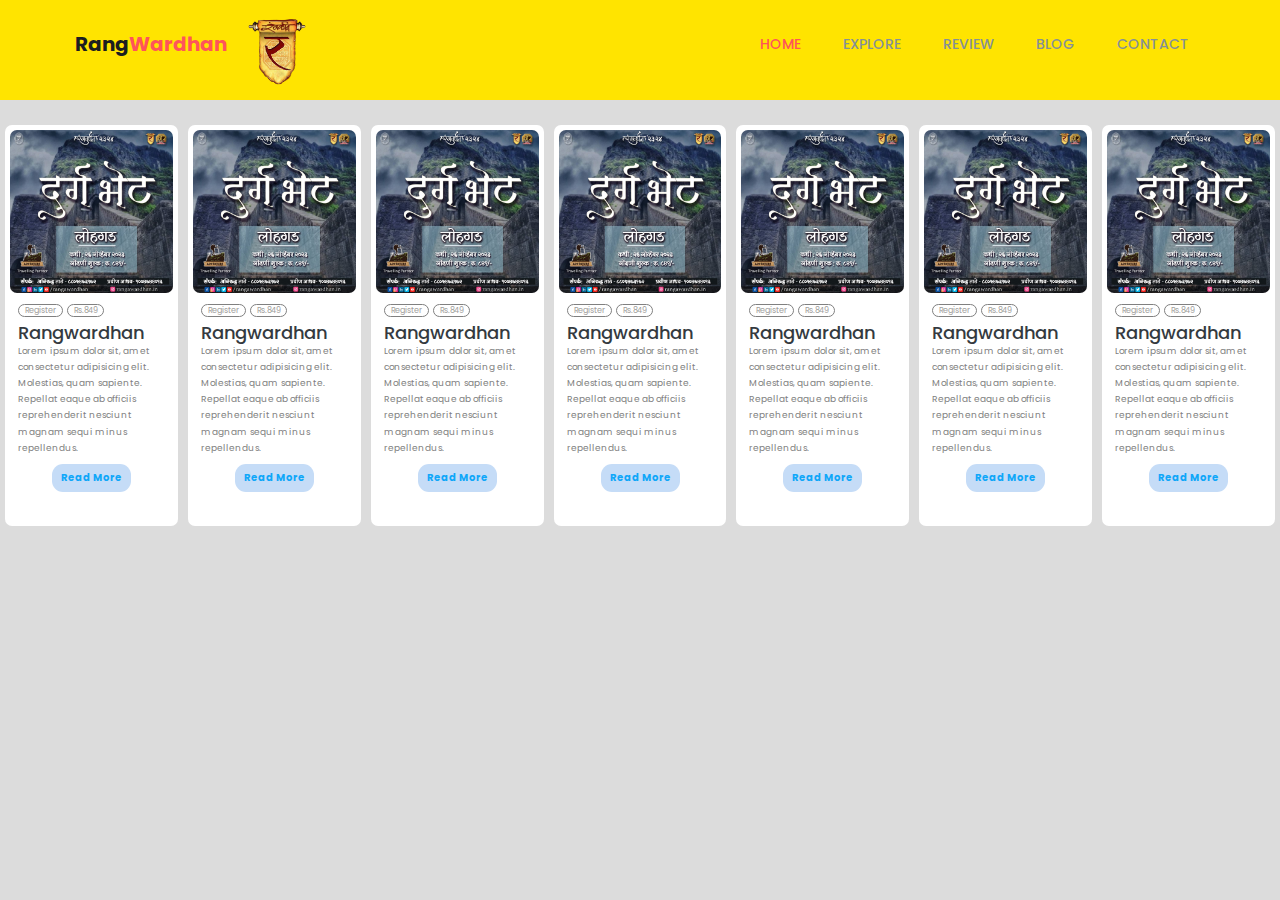
<file: ranga.html>
<!DOCTYPE html>
<html lang="en">

<head>
    <meta charset="UTF-8">
    <meta name="viewport" content="width=device-width, initial-scale=1.0">
    <title>CSS Card Design</title>
    <!--font-family-->
    <link
        href="https://fonts.googleapis.com/css?family=Poppins:100,100i,200,200i,300,300i,400,400i,500,500i,600,600i,700,700i,800,800i,900,900i"
        rel="stylesheet">

    <!-- title of site -->
    <title>Directory Landing Page</title>

    <!-- For favicon png -->
    <link rel="shortcut icon" type="image/icon" href="assets/logo/favicon.png" />

    <!--font-awesome.min.css-->
    <link rel="stylesheet" href="assets/css/font-awesome.min.css">

    <!--linear icon css-->
    <link rel="stylesheet" href="assets/css/linearicons.css">

    <!--animate.css-->
    <link rel="stylesheet" href="assets/css/animate.css">

    <!--flaticon.css-->
    <link rel="stylesheet" href="assets/css/flaticon.css">

    <!--slick.css-->
    <link rel="stylesheet" href="assets/css/slick.css">
    <link rel="stylesheet" href="assets/css/slick-theme.css">

    <!--bootstrap.min.css-->
    <link rel="stylesheet" href="assets/css/bootstrap.min.css">

    <!-- bootsnav -->
    <link rel="stylesheet" href="assets/css/bootsnav.css">

    <!--style.css-->
    <link rel="stylesheet" href="assets/css/style.css">

    <!--responsive.css-->
    <link rel="stylesheet" href="assets/css/responsive.css">

    <!-- HTML5 shim and Respond.js for IE8 support of HTML5 elements and media queries -->
    <!-- WARNING: Respond.js doesn't work if you view the page via file:// -->

    <!--[if lt IE 9]>
			<script src="https://oss.maxcdn.com/html5shiv/3.7.3/html5shiv.min.js"></script>
			<script src="https://oss.maxcdn.com/respond/1.4.2/respond.min.js"></script>
        <![endif]-->

    <style>
        .Logo_Committie {
            border-radius: 20px;
            height: 150px;
            width: 150px;
            background-color: wheat;
        }

        .exploreimg {
            height: 262px;
            width: 358px;
        }

        @import url('https://fonts.googleapis.com/css2?family=Poppins:ital,wght@0,300;1,200&display=swap');

        * {
            margin: 0;
            padding: 0;
        }

        body {
            
            background-color: gainsboro;

        }

        .card {
            background-color: white;
            width: 198px;
            padding: 0 0 34px 0;
            border-radius: 7px;
            margin: 5px;
        }

        .image {
            padding: 5px;

        }

        .content {
            padding: 5px 13px;
            font-family: 'Poppins', sans-serif;
        }

        .allInfo {
            display: flex;
            margin-top: 20px;
            
        }

        .image img {
            border-radius: 7px;
        }

        .content p {
            font-size: 9px;
            color: gray;


        }

        .capsules {
            padding: 0 11px 0px 13px;
        }

        .capsules span {
            border: 1px solid gray;
            padding: 0px 6px;
            border-radius: 7px;
            font-size: 8px;
            font-family: 'Poppins', sans-serif;
        }

        .button {
            text-align: center;

        }

        .button button {
            padding: 7px 9px;
            border-radius: 11px;
            background-color: #c5dcf7;
            color: rgb(15, 167, 249);
            font-size: 10px;
            border: none;
            margin-top: 3px;
            font-weight: bold;
            cursor: pointer;
        }

        .button button:hover {
            background-color: #d8f4fe;
            color: rgb(15, 167, 249);
        }

        .top {
            display: flex;
            background-color: rgb(251 142 52);
            border-radius: 20px;
        }

        .Topic_head{
            font-size: 30px;
            
            align-items: center;
            padding-top: 25px;
        }


    </style>

</head>

<body>
    

    <!-- top-area Start -->
    <section class="top-area" style="">
        <div class="header-area">
            <!-- Start Navigation -->
            <nav class="navbar navbar-default bootsnav  navbar-sticky navbar-scrollspy" data-minus-value-desktop="70"
                data-minus-value-mobile="55" data-speed="1000" style="background-color: #ffe400">

                <div class="container" style=" ">

                    <!-- Start Header Navigation -->
                    <div class="navbar-header">
                        <img src="assets/images/Logo_Committie/Logo_Rangawardhan.png" alt="explore person"
            style="height: 100px; width: 100px; padding-left: -200px;" >
                        <!-- <button type="button" class="navbar-toggle" data-toggle="collapse" data-target="#navbar-menu">
                            <i class="fa fa-bars"></i>
                        </button> -->
                        
                        <a class="navbar-brand" href="index.html" style="padding-left: 20px;">Rang<span>wardhan</span></a>

                    </div><!--/.navbar-header-->
                    <!-- End Header Navigation -->

                    <!-- Collect the nav links, forms, and other content for toggling -->
                    <div class="collapse navbar-collapse menu-ui-design" id="navbar-menu">
                        <ul class="nav navbar-nav navbar-right" data-in="fadeInDown" data-out="fadeOutUp">
                            <li class=" scroll active"><a href="#home">home</a></li>

                            <li class="scroll"><a href="#explore">explore</a></li>
                            <li class="scroll"><a href="#reviews">review</a></li>
                            <li class="scroll"><a href="#blog">blog</a></li>
                            <li class="scroll"><a href="#contact">contact</a></li>
                        </ul><!--/.nav -->
                    </div><!-- /.navbar-collapse -->
                </div><!--/.container-->
            </nav><!--/nav-->
            <!-- End Navigation -->
        </div><!--/.header-area-->
        <div class="clearfix"></div>

    </section><!-- /.top-area-->
    <!-- top-area End -->
    


    <div class="allInfo">


        <div class="card">

            <div class="image">
                <img width="188" src="assets\images\explore\e1.jpeg" alt="">
            </div>

            <div class="capsules">
                <span>Register</span>
                <span>Rs.849</span>
            </div>

            <div class="content">
                <h2>Rangwardhan</h2>
                <p>Lorem ipsum dolor sit, amet consectetur adipisicing elit. Molestias, quam sapiente. Repellat eaque ab
                    officiis reprehenderit nesciunt magnam sequi minus repellendus.</p>
            </div>

            <div class="button">
                <button>Read More</button>
            </div>

        </div>
        <div class="card">

            <div class="image">
                <img width="188" src="assets\images\explore\e1.jpeg" alt="">
            </div>

            <div class="capsules">
                <span>Register</span>
                <span>Rs.849</span>
            </div>

            <div class="content">
                <h2>Rangwardhan</h2>
                <p>Lorem ipsum dolor sit, amet consectetur adipisicing elit. Molestias, quam sapiente. Repellat eaque ab
                    officiis reprehenderit nesciunt magnam sequi minus repellendus.</p>
            </div>

            <div class="button">
                <button>Read More</button>
            </div>

        </div>
        <div class="card">

            <div class="image">
                <img width="188" src="assets\images\explore\e1.jpeg" alt="">
            </div>

            <div class="capsules">
                <span>Register</span>
                <span>Rs.849</span>
            </div>

            <div class="content">
                <h2>Rangwardhan</h2>
                <p>Lorem ipsum dolor sit, amet consectetur adipisicing elit. Molestias, quam sapiente. Repellat eaque ab
                    officiis reprehenderit nesciunt magnam sequi minus repellendus.</p>
            </div>

            <div class="button">
                <button>Read More</button>
            </div>

        </div>
        <div class="card">

            <div class="image">
                <img width="188" src="assets\images\explore\e1.jpeg" alt="">
            </div>

            <div class="capsules">
                <span>Register</span>
                <span>Rs.849</span>
            </div>

            <div class="content">
                <h2>Rangwardhan</h2>
                <p>Lorem ipsum dolor sit, amet consectetur adipisicing elit. Molestias, quam sapiente. Repellat eaque ab
                    officiis reprehenderit nesciunt magnam sequi minus repellendus.</p>
            </div>

            <div class="button">
                <button>Read More</button>
            </div>

        </div>
        <div class="card">

            <div class="image">
                <img width="188" src="assets\images\explore\e1.jpeg" alt="">
            </div>

            <div class="capsules">
                <span>Register</span>
                <span>Rs.849</span>
            </div>

            <div class="content">
                <h2>Rangwardhan</h2>
                <p>Lorem ipsum dolor sit, amet consectetur adipisicing elit. Molestias, quam sapiente. Repellat eaque ab
                    officiis reprehenderit nesciunt magnam sequi minus repellendus.</p>
            </div>

            <div class="button">
                <button>Read More</button>
            </div>

        </div>
        <div class="card">

            <div class="image">
                <img width="188" src="assets\images\explore\e1.jpeg" alt="">
            </div>

            <div class="capsules">
                <span>Register</span>
                <span>Rs.849</span>
            </div>

            <div class="content">
                <h2>Rangwardhan</h2>
                <p>Lorem ipsum dolor sit, amet consectetur adipisicing elit. Molestias, quam sapiente. Repellat eaque ab
                    officiis reprehenderit nesciunt magnam sequi minus repellendus.</p>
            </div>

            <div class="button">
                <button>Read More</button>
            </div>

        </div>
        <div class="card">

            <div class="image">
                <img width="188" src="assets\images\explore\e1.jpeg" alt="">
            </div>

            <div class="capsules">
                <span>Register</span>
                <span>Rs.849</span>
            </div>

            <div class="content">
                <h2>Rangwardhan</h2>
                <p>Lorem ipsum dolor sit, amet consectetur adipisicing elit. Molestias, quam sapiente. Repellat eaque ab
                    officiis reprehenderit nesciunt magnam sequi minus repellendus.</p>
            </div>

            <div class="button">
                <button>Read More</button>
            </div>

        </div>

    </div>



</body>

</html>
</file>
<file: assets/css/linearicons.css>
@font-face {
	font-family: 'Linearicons-Free';
	src:url('../fonts/Linearicons-Free.eot?w118d');
	src:url('../fonts/Linearicons-Free.eot?#iefixw118d') format('embedded-opentype'),
		url('../fonts/Linearicons-Free.woff2?w118d') format('woff2'),
		url('../fonts/Linearicons-Free.woff?w118d') format('woff'),
		url('../fonts/Linearicons-Free.ttf?w118d') format('truetype'),
		url('../fonts/Linearicons-Free.svg?w118d#Linearicons-Free') format('svg');
	font-weight: normal;
	font-style: normal;
}

.lnr {
	font-family: 'Linearicons-Free';
	speak: none;
	font-style: normal;
	font-weight: normal;
	font-variant: normal;
	text-transform: none;
	line-height: 1;

	/* Better Font Rendering =========== */
	-webkit-font-smoothing: antialiased;
	-moz-osx-font-smoothing: grayscale;
}

.lnr-home:before {
	content: "\e800";
}
.lnr-apartment:before {
	content: "\e801";
}
.lnr-pencil:before {
	content: "\e802";
}
.lnr-magic-wand:before {
	content: "\e803";
}
.lnr-drop:before {
	content: "\e804";
}
.lnr-lighter:before {
	content: "\e805";
}
.lnr-poop:before {
	content: "\e806";
}
.lnr-sun:before {
	content: "\e807";
}
.lnr-moon:before {
	content: "\e808";
}
.lnr-cloud:before {
	content: "\e809";
}
.lnr-cloud-upload:before {
	content: "\e80a";
}
.lnr-cloud-download:before {
	content: "\e80b";
}
.lnr-cloud-sync:before {
	content: "\e80c";
}
.lnr-cloud-check:before {
	content: "\e80d";
}
.lnr-database:before {
	content: "\e80e";
}
.lnr-lock:before {
	content: "\e80f";
}
.lnr-cog:before {
	content: "\e810";
}
.lnr-trash:before {
	content: "\e811";
}
.lnr-dice:before {
	content: "\e812";
}
.lnr-heart:before {
	content: "\e813";
}
.lnr-star:before {
	content: "\e814";
}
.lnr-star-half:before {
	content: "\e815";
}
.lnr-star-empty:before {
	content: "\e816";
}
.lnr-flag:before {
	content: "\e817";
}
.lnr-envelope:before {
	content: "\e818";
}
.lnr-paperclip:before {
	content: "\e819";
}
.lnr-inbox:before {
	content: "\e81a";
}
.lnr-eye:before {
	content: "\e81b";
}
.lnr-printer:before {
	content: "\e81c";
}
.lnr-file-empty:before {
	content: "\e81d";
}
.lnr-file-add:before {
	content: "\e81e";
}
.lnr-enter:before {
	content: "\e81f";
}
.lnr-exit:before {
	content: "\e820";
}
.lnr-graduation-hat:before {
	content: "\e821";
}
.lnr-license:before {
	content: "\e822";
}
.lnr-music-note:before {
	content: "\e823";
}
.lnr-film-play:before {
	content: "\e824";
}
.lnr-camera-video:before {
	content: "\e825";
}
.lnr-camera:before {
	content: "\e826";
}
.lnr-picture:before {
	content: "\e827";
}
.lnr-book:before {
	content: "\e828";
}
.lnr-bookmark:before {
	content: "\e829";
}
.lnr-user:before {
	content: "\e82a";
}
.lnr-users:before {
	content: "\e82b";
}
.lnr-shirt:before {
	content: "\e82c";
}
.lnr-store:before {
	content: "\e82d";
}
.lnr-cart:before {
	content: "\e82e";
}
.lnr-tag:before {
	content: "\e82f";
}
.lnr-phone-handset:before {
	content: "\e830";
}
.lnr-phone:before {
	content: "\e831";
}
.lnr-pushpin:before {
	content: "\e832";
}
.lnr-map-marker:before {
	content: "\e833";
}
.lnr-map:before {
	content: "\e834";
}
.lnr-location:before {
	content: "\e835";
}
.lnr-calendar-full:before {
	content: "\e836";
}
.lnr-keyboard:before {
	content: "\e837";
}
.lnr-spell-check:before {
	content: "\e838";
}
.lnr-screen:before {
	content: "\e839";
}
.lnr-smartphone:before {
	content: "\e83a";
}
.lnr-tablet:before {
	content: "\e83b";
}
.lnr-laptop:before {
	content: "\e83c";
}
.lnr-laptop-phone:before {
	content: "\e83d";
}
.lnr-power-switch:before {
	content: "\e83e";
}
.lnr-bubble:before {
	content: "\e83f";
}
.lnr-heart-pulse:before {
	content: "\e840";
}
.lnr-construction:before {
	content: "\e841";
}
.lnr-pie-chart:before {
	content: "\e842";
}
.lnr-chart-bars:before {
	content: "\e843";
}
.lnr-gift:before {
	content: "\e844";
}
.lnr-diamond:before {
	content: "\e845";
}
.lnr-linearicons:before {
	content: "\e846";
}
.lnr-dinner:before {
	content: "\e847";
}
.lnr-coffee-cup:before {
	content: "\e848";
}
.lnr-leaf:before {
	content: "\e849";
}
.lnr-paw:before {
	content: "\e84a";
}
.lnr-rocket:before {
	content: "\e84b";
}
.lnr-briefcase:before {
	content: "\e84c";
}
.lnr-bus:before {
	content: "\e84d";
}
.lnr-car:before {
	content: "\e84e";
}
.lnr-train:before {
	content: "\e84f";
}
.lnr-bicycle:before {
	content: "\e850";
}
.lnr-wheelchair:before {
	content: "\e851";
}
.lnr-select:before {
	content: "\e852";
}
.lnr-earth:before {
	content: "\e853";
}
.lnr-smile:before {
	content: "\e854";
}
.lnr-sad:before {
	content: "\e855";
}
.lnr-neutral:before {
	content: "\e856";
}
.lnr-mustache:before {
	content: "\e857";
}
.lnr-alarm:before {
	content: "\e858";
}
.lnr-bullhorn:before {
	content: "\e859";
}
.lnr-volume-high:before {
	content: "\e85a";
}
.lnr-volume-medium:before {
	content: "\e85b";
}
.lnr-volume-low:before {
	content: "\e85c";
}
.lnr-volume:before {
	content: "\e85d";
}
.lnr-mic:before {
	content: "\e85e";
}
.lnr-hourglass:before {
	content: "\e85f";
}
.lnr-undo:before {
	content: "\e860";
}
.lnr-redo:before {
	content: "\e861";
}
.lnr-sync:before {
	content: "\e862";
}
.lnr-history:before {
	content: "\e863";
}
.lnr-clock:before {
	content: "\e864";
}
.lnr-download:before {
	content: "\e865";
}
.lnr-upload:before {
	content: "\e866";
}
.lnr-enter-down:before {
	content: "\e867";
}
.lnr-exit-up:before {
	content: "\e868";
}
.lnr-bug:before {
	content: "\e869";
}
.lnr-code:before {
	content: "\e86a";
}
.lnr-link:before {
	content: "\e86b";
}
.lnr-unlink:before {
	content: "\e86c";
}
.lnr-thumbs-up:before {
	content: "\e86d";
}
.lnr-thumbs-down:before {
	content: "\e86e";
}
.lnr-magnifier:before {
	content: "\e86f";
}
.lnr-cross:before {
	content: "\e870";
}
.lnr-menu:before {
	content: "\e871";
}
.lnr-list:before {
	content: "\e872";
}
.lnr-chevron-up:before {
	content: "\e873";
}
.lnr-chevron-down:before {
	content: "\e874";
}
.lnr-chevron-left:before {
	content: "\e875";
}
.lnr-chevron-right:before {
	content: "\e876";
}
.lnr-arrow-up:before {
	content: "\e877";
}
.lnr-arrow-down:before {
	content: "\e878";
}
.lnr-arrow-left:before {
	content: "\e879";
}
.lnr-arrow-right:before {
	content: "\e87a";
}
.lnr-move:before {
	content: "\e87b";
}
.lnr-warning:before {
	content: "\e87c";
}
.lnr-question-circle:before {
	content: "\e87d";
}
.lnr-menu-circle:before {
	content: "\e87e";
}
.lnr-checkmark-circle:before {
	content: "\e87f";
}
.lnr-cross-circle:before {
	content: "\e880";
}
.lnr-plus-circle:before {
	content: "\e881";
}
.lnr-circle-minus:before {
	content: "\e882";
}
.lnr-arrow-up-circle:before {
	content: "\e883";
}
.lnr-arrow-down-circle:before {
	content: "\e884";
}
.lnr-arrow-left-circle:before {
	content: "\e885";
}
.lnr-arrow-right-circle:before {
	content: "\e886";
}
.lnr-chevron-up-circle:before {
	content: "\e887";
}
.lnr-chevron-down-circle:before {
	content: "\e888";
}
.lnr-chevron-left-circle:before {
	content: "\e889";
}
.lnr-chevron-right-circle:before {
	content: "\e88a";
}
.lnr-crop:before {
	content: "\e88b";
}
.lnr-frame-expand:before {
	content: "\e88c";
}
.lnr-frame-contract:before {
	content: "\e88d";
}
.lnr-layers:before {
	content: "\e88e";
}
.lnr-funnel:before {
	content: "\e88f";
}
.lnr-text-format:before {
	content: "\e890";
}
.lnr-text-format-remove:before {
	content: "\e891";
}
.lnr-text-size:before {
	content: "\e892";
}
.lnr-bold:before {
	content: "\e893";
}
.lnr-italic:before {
	content: "\e894";
}
.lnr-underline:before {
	content: "\e895";
}
.lnr-strikethrough:before {
	content: "\e896";
}
.lnr-highlight:before {
	content: "\e897";
}
.lnr-text-align-left:before {
	content: "\e898";
}
.lnr-text-align-center:before {
	content: "\e899";
}
.lnr-text-align-right:before {
	content: "\e89a";
}
.lnr-text-align-justify:before {
	content: "\e89b";
}
.lnr-line-spacing:before {
	content: "\e89c";
}
.lnr-indent-increase:before {
	content: "\e89d";
}
.lnr-indent-decrease:before {
	content: "\e89e";
}
.lnr-pilcrow:before {
	content: "\e89f";
}
.lnr-direction-ltr:before {
	content: "\e8a0";
}
.lnr-direction-rtl:before {
	content: "\e8a1";
}
.lnr-page-break:before {
	content: "\e8a2";
}
.lnr-sort-alpha-asc:before {
	content: "\e8a3";
}
.lnr-sort-amount-asc:before {
	content: "\e8a4";
}
.lnr-hand:before {
	content: "\e8a5";
}
.lnr-pointer-up:before {
	content: "\e8a6";
}
.lnr-pointer-right:before {
	content: "\e8a7";
}
.lnr-pointer-down:before {
	content: "\e8a8";
}
.lnr-pointer-left:before {
	content: "\e8a9";
}
</file>
<file: assets/css/flaticon.css>
/*
  	Flaticon icon font: Flaticon
  	Creation date: 16/05/2018 10:21
  	*/

@font-face {
  font-family: "Flaticon";
  src: url("../fonts/Flaticon.eot");
  src: url("../fonts/Flaticon.eot?#iefix") format("embedded-opentype"),
       url("../fonts/Flaticon.woff") format("woff"),
       url("../fonts/Flaticon.ttf") format("truetype"),
       url("../fonts/Flaticon.svg#Flaticon") format("svg");
  font-weight: normal;
  font-style: normal;
}

@media screen and (-webkit-min-device-pixel-ratio:0) {
  @font-face {
    font-family: "Flaticon";
    src: url("../fonts/Flaticon.svg#Flaticon") format("svg");
  }
}

[class^="flaticon-"]:before, [class*=" flaticon-"]:before,
[class^="flaticon-"]:after, [class*=" flaticon-"]:after {   
  font-family: Flaticon;
  font-size: 20px;
  font-style: normal;
  margin-left: 0px;
}

.flaticon-placeholder:before { content: "\f100"; }
.flaticon-search:before { content: "\f101"; }
.flaticon-gps-fixed-indicator:before { content: "\f102"; }
.flaticon-list-with-dots:before { content: "\f103"; }
.flaticon-transport:before { content: "\f104"; }
.flaticon-pills:before { content: "\f105"; }
.flaticon-building:before { content: "\f106"; }
.flaticon-travel:before { content: "\f107"; }
.flaticon-restaurant:before { content: "\f108"; }
.flaticon-location-on-road:before { content: "\f109"; }
.flaticon-networking:before { content: "\f10a"; }
.flaticon-lightbulb-idea:before { content: "\f10b"; }
</file>
<file: assets/css/style.css>
/*==================================
* Author        : "ThemeSine"
* Template Name : Listrace  HTML Template
* Version       : 1.0
==================================== */

/*==================================
font-family: 'Roboto', sans-serif;
==================================== */


/*=========== TABLE OF CONTENTS ===========
1.  General css (Reset code)
2.  Header-top
3.  Top-area
4.  Welcome-hero
5.  List-topics
6.  Works  
7.  Explore
8.  Reviews
9.  Counter
10. Blog
11. Subscribe
12. Footer
==========================================*/

/*-------------------------------------
		1.General css (Reset code)
--------------------------------------*/



*{
    padding: 0;
    margin: 0;
}

*{
	-webkit-box-sizing:border-box;
	-moz-box-sizing:border-box;
	-o-box-sizing:border-box;
	-ms-box-sizing:border-box;
	box-sizing:border-box;
}
body{
	font-family: 'Poppins', sans-serif;
	font-size:14px;
	color:#a09e9c;
    text-transform:initial;
    max-width:1920px;
    margin:0 auto;
	overflow-x:hidden;
}

a,a:hover,a:active,a:focus {
	display:inline-block;
	text-decoration:none;
	color: #343a3f;
	font-size:16px;
	padding:0;
    font-weight: 500;
    text-transform: capitalize;
}
h1,h2,h3,h4,h5,h6 { 
	margin: 0;
	color:#343a3f;
    font-size: 18px;
    font-weight: 500;
    text-transform: capitalize;
}
p {
	margin: 0;
	color:#767f86;
	font-size:14px;
    line-height: 1.8;
    text-transform: initial;
}
img{border:none;max-width:100%; height:auto;}
ul{
	padding: 0;
    margin: 0 auto;
    list-style: none;
}
ul li {
	list-style: none;
	
}
select,input,textarea,button{box-shadow:none;outline:0!important;}
button {background: transparent;border: 0;font-size: 12px;}

html,body{height: 100%;}

[placeholder]:focus::-webkit-input-placeholder {
  -webkit-transition: opacity 0.3s 0.3s ease; 
  -moz-transition: opacity 0.3s 0.3s ease; 
  -ms-transition: opacity 0.3s 0.3s ease; 
  -o-transition: opacity 0.3s 0.3s ease; 
  transition: opacity 0.3s 0.3s ease; 
  opacity: 0;
}

/* section-header */
.section-header{
    position: relative;
    text-align: center;
}
.section-header h2{
    color: #505866;
    font-size:24px;
    font-weight: 500;
    margin-bottom: 24px;
    text-transform: uppercase;
    letter-spacing: 1.3px;
}
.section-header h2 span{text-transform: lowercase;}
.section-header p{
    font-size:16px;
}
/* section-header */
.fix{position: relative;clear: both;}
/*=============Style css=========*/


/*-------------------------------------
        2. Header-top
--------------------------------------*/
.header-top{border-bottom:1px solid #f6f8fa;}

.header-top ul li {display: inline-block;}

.header-top-left li,.header-top-right li  {display: inline-block;}

/*.select-opt*/
.select-opt,.header-top-contact{
    padding: 10px 18px;
    border-right: 1px solid #f6f8fa;
}
.header-top-contact{
    border-right: 0;
    border-left: 1px solid #f6f8fa;
    font-size: 12px;
}
.select-opt select {
    border: none;
    cursor:pointer;
    color:#a7b0ba;
    font-size: 12px;
    font-weight: 300;
}
.select-opt option{
    color:#a7b0ba;
    text-transform: uppercase;
}
.select-opt a span.lnr-magnifier:before {
    font-size: 12px;
    color: #373939;
}
.select-opt a span.lnr-magnifier:before {
    font-size: 12px;
    color: #373939;
}
/*.select-opt*/

.header-top-right ul li a{
    color:#a7b0ba;
    font-size: 12px;
    font-weight: 300;
}


/*-------------------------------------
        3. Top-area
--------------------------------------*/
nav.navbar.bootsnav {
    background-color:#fff;
    border-bottom: transparent;
}
.wrap-sticky nav.navbar.bootsnav.sticked {background-color: #fff;box-shadow: 0 2px 5px rgba(0,0,0,.2);}

/*.navbar-brand*/
.navbar-header a.navbar-brand,.navbar-header a.navbar-brand:hover,.navbar-header a.navbar-brand:focus {
    display: inline-block;
    color: #1b1e20;
    font-size: 20px;
    font-weight: 700;
    padding: 34px 0px;
    text-transform:capitalize;
}
.navbar-header a.navbar-brand span{display: inline-block;color:#ff545a;text-transform:capitalize;}

.wrap-sticky nav.navbar.bootsnav.sticked .navbar-header a.navbar-brand,.wrap-sticky nav.navbar.bootsnav.sticked .navbar-header a.navbar-brand:hover,.wrap-sticky nav.navbar.bootsnav.sticked .navbar-header a.navbar-brand:focus {padding:30px 0px;}
/*.navbar-brand*/

/*.nav li*/
nav.navbar.bootsnav ul.nav > li > a {
    color: #859098;
    font-size: 14px;
    font-weight: 500;
    text-transform:uppercase;
    -webkit-transition: 0.3s linear; 
    -moz-transition: 0.3s linear; 
    -ms-transition: 0.3s linear; 
    -o-transition: 0.3s linear; 
    transition: 0.3s linear;
}
nav.navbar.bootsnav ul.nav > li > a {padding:34px 21px;}
nav.navbar.bootsnav ul.nav > li > a:hover,nav.navbar.bootsnav ul.nav > li > a:focus{color: #ff545a;}
nav.navbar.bootsnav ul.nav > li.active>a {color: #ff545a;}

nav.navbar.bootsnav ul.nav > li.dropdown > a.dropdown-toggle:after {
    content: "";
}
nav.navbar.bootsnav ul.nav > li.dropdown span {
    font-size: 8px;
    margin-left: 15px;
}
.wrap-sticky nav.navbar.bootsnav.sticked ul.nav > li > a{padding:34px 21px;}
/*.nav li*/

/*.menu-ui-design*/
.menu-ui-design{overflow-y:scroll;height: 350px;}
.menu-ui-design::-webkit-scrollbar {
    width:5px;
}
.menu-ui-design::-webkit-scrollbar-track {
    -webkit-box-shadow: inset 0 0 8px #000;
}
.menu-ui-design::-webkit-scrollbar-thumb {
  background-color: #ff545a;
}
/*.menu-ui-design*/

/*.navbar-toggle */
nav.navbar.bootsnav .navbar-toggle {
    position: relative;
    background-color: transparent;
    border: 1px solid #ff545a;
    padding: 10px;
    top: 0;
}
nav.navbar.bootsnav .navbar-toggle i{color: #ff545a;}
/*.navbar-toggle */

/*-------------------------------------
        4.  Welcome-hero
--------------------------------------*/
.welcome-hero {
    position: relative;
    background:url(../images/welcome-hero/banner.jpg)no-repeat;
    background-position:center;
    background-size:cover;
    text-align: center;
    height:800px;
    z-index: 1;
}
.welcome-hero:before{
    position: absolute;
    content: " ";
    top: 0;
    left: 0;
    width: 100%;
    height: 100%;
    background:rgba(65,73,89,.65);
    z-index: -1;
}
.welcome-hero-txt { padding-top: 155px;}

.welcome-hero-txt h2 {
    font-size: 48px;
    color: #fff;
    font-weight: 700;
    text-transform: uppercase;
    letter-spacing: 2.4px;
    line-height: 1.4;
}
.welcome-hero-txt p {
    font-size: 18px;
    color: #fcfcfc;
    margin-top: 25px;
}

.welcome-hero-serch-box{margin-top: 78px;display: flex;}
.welcome-hero-form {
    display: flex;
    background: #fff;
    height: 70px;
    border-radius: 3px;
    width: 85%;
}
.single-welcome-hero-form {
    position: relative;
    display: flex;
    flex-direction: row;
    align-items: center;
    width: 50%;
    padding: 0 30px;
}
.single-welcome-hero-form:first-child{border-right: 1px solid #edeff1;}
.single-welcome-hero-form input {
    margin-left: 10px;
    height: 70px;
    width: 300px;
    border: 0;
    background: transparent;
}
.single-welcome-hero-form input[type="text"]{
    font-size: 14px;
    color: #859098;
    text-transform: capitalize;
    font-weight: 500;
}
.welcome-hero-form-icon {
    position: absolute;
    top: 20px;
    right: 30px;
    color: #252d32;
}
.welcome-hero-btn {
    display:  flex;
    justify-content:  center;
    align-items:  center;
    font-size:  14px;
    color:  #fff;
    width:  170px;
    height:  70px;
    background:  #ff545a;
    text-transform:  capitalize;
    margin-left:  30px;
    border-radius: 3px;
    -webkit-transition: 0.3s linear; 
    -moz-transition: 0.3s linear; 
    -ms-transition: 0.3s linear; 
    -o-transition: 0.3s linear; 
    transition: 0.3s linear;
}
.welcome-hero-btn:hover{/*background: #fd4043;*/background: #f43032;}

.welcome-hero-btn svg {
    width:  14px;
    height:  auto;
    margin-left:  12px;
}

/*-------------------------------------
        5. List-topuics
--------------------------------------*/
.list-topics-content {
    position: relative;
    top: -98px;
    z-index: 1;
}
.list-topics-content ul li { display: inline-block;}

.single-list-topics-content{
    display: flex;
    align-items: center;
    flex-direction: column;
    justify-content: center;
    width: 205px;
    height: 170px;
    background:#fff;
    border-radius: 3px;
    margin-right: 20px;
    margin-bottom: 20px;
    box-shadow: 0 0px 10px rgba(71,71,71,.2);
    -webkit-transition: .3s linear; 
    -moz-transition:.3s linear; 
    -ms-transition:.3s linear; 
    -o-transition:.3s linear;
    transition: .3s linear;
}
.single-list-topics-content h2>a { margin: 13px 0;}
/*.single-list-topics-content:last-child{margin-right: 0;}*/

.single-list-topics-icon [class^="flaticon-"]:before,.single-list-topics-icon [class*=" flaticon-"]:before,.single-list-topics-icon [class^="flaticon-"]:after,.single-list-topics-icon [class*=" flaticon-"]:after {font-size: 45px;color:#343a3f;}
.single-list-topics-content:hover .single-list-topics-icon [class^="flaticon-"]:before,.single-list-topics-content:hover .single-list-topics-icon [class*=" flaticon-"]:before,.single-list-topics-content:hover .single-list-topics-icon [class^="flaticon-"]:after,.single-list-topics-content:hover .single-list-topics-icon [class*=" flaticon-"]:after {color:#fff;}

.single-list-topics-content:hover h2>a,.single-list-topics-content:hover p{color: #fff!important;}
.single-list-topics-content:hover{
    color: #fff;
    background:#ff545a;
    box-shadow: 0 5px 10px rgba(71,71,71,.4);
}

/*-------------------------------------
        6. Works 
--------------------------------------*/
.works{padding: 0 0 90px;}
.works-content {margin-top: 73px;}

.single-how-works{
    text-align: center;
    padding:50px 42px;
    border-radius: 3px;
    box-shadow: 0 0px 5px rgba(71,71,71,.2);
    margin-bottom: 30px;
    -webkit-transition: .3s linear; 
    -moz-transition:.3s linear; 
    -ms-transition:.3s linear; 
    -o-transition:.3s linear;
    transition: .3s linear;
}

.single-how-works-icon {
    display: inline-block;
    color: #50616c;
    width: 80px;
    height: 80px;
    line-height: 80px;
    background: #eef2f6;
    border-radius: 50%;
}
.single-how-works h2 a {
    font-size:  18px;
    margin: 35px 0 20px;
}
.single-how-works h2 a span {text-transform:  lowercase;}
.single-how-works p {margin-bottom: 25px;text-transform: initial;}

.single-how-works-icon [class^="flaticon-"]:before,.single-how-works-icon [class*=" flaticon-"]:before,.single-how-works-icon [class^="flaticon-"]:after,.single-how-works-icon [class*=" flaticon-"]:after {font-size: 35px;}
.single-how-works:hover .single-how-works-icon [class^="flaticon-"]:before,.single-how-works:hover .single-how-works-icon [class*=" flaticon-"]:before,.single-how-works:hover .single-how-works-icon [class^="flaticon-"]:after,.single-how-works:hover .single-how-works-icon [class*=" flaticon-"]:after {color:#ff545a;}

.welcome-hero-btn.how-work-btn {
    display: inline-block;
    margin: 0;
    width: 100px;
    height: 35px;
    font-size: 12px;
    background: transparent;
    color: #767f86;
    border: 1px solid #d3d6d9;
    border-radius: 3px;
}

.single-how-works:hover h2 a,.single-how-works:hover p{color: #fff;}
.single-how-works:hover .single-how-works-icon{background: #fff;}
.single-how-works:hover .welcome-hero-btn.how-work-btn{background: #fff;color: #ff545a;}
.single-how-works:hover{box-shadow: 0 0px 10px rgba(71,71,71,.4);background: #ff545a;}

/*-------------------------------------
        7. Explore
--------------------------------------*/
.explore{
    padding:117px 0 95px;
    background: #f8fafb;
}
.explore-content{margin-top: 78px;}

.single-explore-item {
    background: #fff;
    border: 1px solid #edeff1;
    border-radius: 3px;
    margin-bottom: 25px;
    -webkit-transition: .3s linear; 
    -moz-transition:.3s linear; 
    -ms-transition:.3s linear; 
    -o-transition:.3s linear;
    transition: .3s linear;
}
.single-explore-img{position:relative;overflow: hidden;}
.single-explore-img:before {
    position: absolute;
    content: "";
    top: 0;
    left: 0;
    width: 100%;
    height: 100%;
    background: rgba(162,172,177,.2);
}
.single-explore-img-info {
    position: absolute;
    bottom:-20px;
    left: 0;
    width: 100%;
    opacity:0;
    visibility:hidden;
    -webkit-transition: .3s linear;
    -moz-transition: .3s linear;
    -ms-transition: .3s linear;
    -o-transition: .3s linear;
    transition: .3s linear;
}
.single-explore-item:hover .single-explore-img-info{
    opacity:1;
    visibility:visible;
    bottom:0px
}
.single-explore-img-info button{
    position: absolute;
    bottom: 15px;
    left: 15px;
    width: 83px;
    height: 21px;
    line-height: 21px;
    background: #ff545a;
    border-radius: 3px;
    color: #fcfcfc;
    text-transform: capitalize;
    text-align: center;
    font-size: 12px;
}
.single-explore-image-icon-box {
    text-align: right;
    position: absolute;
    bottom: 10px;
    right:  10px;
}
.single-explore-image-icon-box ul li {
    display:  inline-block;
    width: 30px;
    height:  28px;
    line-height:  28px;
    background: #252d32;
    text-align:  center;
    margin-left:  5px;
    color:  #cbcccd;
}
.single-explore-image-icon-box ul li:hover i{color: #267dff;}

.single-explore-txt {
    padding: 26px 25px 24px 15px;
}
.single-explore-txt.bg-theme-1 .explore-rating{background: #70a9ff;}
.single-explore-txt.bg-theme-2 .explore-rating{background: #00c61c;}
.single-explore-txt.bg-theme-3 .explore-rating{background: #ffcc5d;}
.single-explore-txt.bg-theme-4 .explore-rating{background: #bd70ff;}
.single-explore-txt.bg-theme-5 .explore-rating{background: #ff7a40;}

.explore-rating-price,.explore-rating-price a {
    font-size: 12px;
    color: #777f85;
    text-transform: capitalize;
    font-weight: 400;
    margin: 15px 0 20px;
}
.explore-rating-price a {margin:0;}
.explore-rating {
    display: inline-block;
    width: 32px;
    height: 20px;
    line-height: 20px;
    color: #fff;
    text-align: center;
    border-radius: 3px;
    font-weight: 500;
    margin-right: 10px;
}
.explore-price {color: #f63138;}
.explore-price-box {
    display: inline-block;
    padding: 0 10px;
    margin: 0 8px;
    border-left: 1px solid #dde0e4;
    border-right: 1px solid #dde0e4;
}
.explore-person {
    padding-bottom: 28px;
    border-bottom: 1px solid #e1e5eb;
}
.explore-person-img{
    width: 40px;
    height: 40px;
    border-radius: 50%;
}
.explore-person p {font-size: 12px;}
.explore-open-close-part {
    margin-top: 20px;
}
.close-btn {
    color: #f63138;
    text-transform: capitalize;
}
.close-btn.open-btn {color: #00c437;}
.explore-map-icon{text-align: right;}
.explore-map-icon a svg {
    width: 12px;
    height: 14px;
    margin-left: 23px;
    color: #767f86;
}
.explore-map-icon a svg:hover{color: #f63138;}
.single-explore-txt.bg-theme-2 .explore-map-icon a svg:hover{color: #00c437;}
.single-explore-item:hover{box-shadow: 0 10px 20px rgba(21,19,19,.2);}

/*-------------------------------------
        8. Reviews
--------------------------------------*/
.reviews{padding:117px 0 75px;}
.reviews-content {margin-top:36px;}

/*single-testimonial-box */
.single-testimonial-box  {
    padding: 50px 30px;
    box-shadow: 0 0px 5px rgba(71,71,71,.2); 
    overflow-x:hidden;
    -webkit-transition: .3s; 
    -moz-transition:.3s; 
    -ms-transition:.3s; 
    -o-transition:.3s;
    transition: .3s;
}
.single-testimonial-box:hover{box-shadow:0 10px 20px rgba(21,19,19,.2);}
.slick-current .single-testimonial-box{box-shadow:0 10px 20px rgba(21,19,19,.2);}
/*testimonial-description*/
.single-testimonial-box{
    width: 404px;
    background:#fff;
}
/* testimonial-info */
.testimonial-info {
    display: flex;
    align-items: center;
    text-transform:capitalize;
}
.testimonial-img {
    position: relative;
    top: 11px;
    margin-right: 5px;
    border-radius:50%;
    -webkit-transition: .3s; 
    -moz-transition:.3s; 
    -ms-transition:.3s; 
    -o-transition:.3s;
    transition: .3s;
}
.testimonial-person {
    margin-left: 15px;
    margin-top: 11px;
}
.testimonial-person h2 {
    color: #505866;
    font-size: 18px;
}
.testimonial-person h4 {
    color: #a2a5ab;
    font-size: 14px;
    font-weight: 400;
    margin-top: 10px;
}
.testimonial-person-star i {
    color: #ffda2b;
    margin: 9px 4px 0 0;
}/* testimonial-info */


/* testimonial-comment */
.testimonial-comment {
    margin-top: 18px;
}
.testimonial-comment p{
    color: #8d939e;
    font-size: 14px;
    font-weight: 300;
}/* testimonial-comment */


/*.slick-slide*/
.slick-initialized .slick-slide {
    display: block;
    padding: 40px 0;
}
.slick-slide.slick-cloned {outline: 0!important;}
.slick-slide {
  margin: 0px 10px;
}
.slick-slide {
  transition: all ease-in-out .3s;
  opacity: .5;
}
.slick-active {
  opacity: .5;
}
.slick-current {
  opacity: 1;
}
/*.slick-slide*/

/*-------------------------------------       
        9.  Counter
--------------------------------------*/
.statistics{
    position:relative;
    display: flex;
    align-items: center;
    background:url(../../assets/images/counter/counter-banner.jpg)no-repeat fixed;
    background-position:center;
    background-size:cover;
    padding:127px 0 120px;
}
.statistics:before{
    position:absolute;
    content:'';
    background: rgba(75,75,75,.60);
    height:100%;
    width:100%;
    top:0;
    left:0;
}
/* single-ststistics-box */
.single-ststistics-box {
    text-align: center;
    margin-bottom:30px;

}
/* single-ststistics-box */
.statistics-content{
    display: flex;
    justify-content: center;
    color:#fff;
    font-size:60px;
}
.statistics-content span {
    margin-left: 5px;
}
.single-ststistics-box h3{
    color:#fff;
    font-size:24px;
    text-transform:capitalize;
    font-weight: 500;
}

/*-------------------------------------
        10. Blog
--------------------------------------*/
.blog{padding:120px 0 90px;}
.blog-content{margin-top: 80px;}

.single-blog-item{
    margin-bottom: 30px;
    box-shadow: 0 0px 5px rgba(71,71,71,.2);
    -webkit-transition: .3s; 
    -moz-transition:.3s; 
    -ms-transition:.3s; 
    -o-transition:.3s;
    transition: .3s;
}
.single-blog-item-txt {padding:  25px 28px 27px;}
.single-blog-item-txt h2 a {text-transform:  initial;line-height: 1.8;}
.single-blog-item-txt h4 {
    font-size:  14px;
    color:  #8f949d;
    font-weight:  400;
    margin: 12px 0 20px;
}
.single-blog-item-txt h4 a {
    font-size:  14px;
    padding-right:  14px;
    border-right: 1px solid #dde0e4;
    margin-right:  15px;
    text-transform: uppercase;
}

.single-blog-item:hover h2 a {color:#ff545a;}
.single-blog-item:hover{
    box-shadow: 0 10px 20px rgba(21,19,19,.4);
}


/*-------------------------------------
        11. Subscribe
--------------------------------------*/
.subscription{
    background: #f8fafb;
    padding:150px 0;
}
/*subscribe-title*/
 .subscribe-title {margin-bottom: 52px;}

.subscribe-title h2{
    font-size:24px;
    font-weight: 500;
    text-transform: uppercase;
}
.subscribe-title p{
    color:#7b8088;
    font-size:16px;
    font-weight: 500;
    margin-top: 28px;
}/*subscribe-title*/


/*custom-input-group*/
.subscription-input-group {
    position: relative;
    text-align: center;
    max-width: 630px;
    margin:0 auto;
}

.subscription-input-group .subscription-input-form{
    display: inline-block;
    width: 630px;
    height: 60px;
    padding-left:30px;
    font-size: 16px;
    color: #a5adb3;
    -webkit-border-radius:3px;
    -moz-border-radius:3px;
    border-radius:3px;
    border:1px solid #fff;
    box-shadow: 0 0px 10px rgba(21,19,19,.1);
     -webkit-transition:0.3s linear;
    -moz-transition:0.3s linear;
    -o-transition:0.3s linear;
    transition:0.3s linear;
}
.subscription-input-group:hover .subscription-input-form{
    box-shadow: 0 5px 20px rgba(21,19,19,.4);
}
/*custom-input-group*/

/*appsLand-btn*/
.appsLand-btn {
    position: absolute;
    top: 0;
    right: 0;
    background: #ff545a;
    display: inline-block;
    width: 180px;
    height: 60px;
    line-height: 60px;
    text-decoration: none;
    border-top-right-radius:3px;
    border-bottom-right-radius:3px;
    text-transform:capitalize;
    color: #fff;
    font-size: 16px;
    font-weight: 500;
    border: 0;
    overflow: hidden;
    cursor: pointer;
    -webkit-transition:0.3s ease-in-out;
    -moz-transition:0.3s ease-in-out;
    -o-transition:0.3s ease-in-out;
    transition:0.3s ease-in-out;
}
.appsLand-btn:hover, .appsLand-btn:focus, .appsLand-btn:active {
    text-decoration: none;
    outline: none;
}
.appsLand-btn:hover {
    box-shadow:0 5px 10px rgba(71,71,71,.4);
    background: #f43032;
}
/*appsLand-btn*/

/*-------------------------------------
        12. Footer
--------------------------------------*/
.footer-menu {padding: 45px 0;}
.footer-menu .navbar-header{padding:0;}
.footer-menu .navbar-header a.navbar-brand,.footer-menu.footer-menu .navbar-header a.navbar-brand:hover,.footer-menu .navbar-header a.navbar-brand:focus{
    padding:0;
    height: 0;
}
.footer-menu ul.footer-menu-item{text-align: right;}
.footer-menu ul.footer-menu-item li{display: inline-block;}
.footer-menu ul.footer-menu-item li a {
    color: #859098;
    font-size: 14px;
    text-transform: uppercase;
    padding-left: 40px;
    -webkit-transition:0.3s linear;
    -moz-transition:0.3s linear;
    -o-transition:0.3s linear;
    transition:0.3s linear;
}
.footer-menu ul.footer-menu-item li a:hover{color: #f43032;}
.hm-footer-copyright {
    padding: 40px 0;
    border-top: 1px solid #e1e5eb;
}
.hm-footer-copyright p,.hm-footer-copyright p a {
    color: #a5adb3;
    font-size: 14px;
    font-weight: 400;
    text-transform: capitalize;
}
.footer-social {text-align: right;}
.footer-social .fa-phone:before {
    position: relative;
    top: 2px;
}
.footer-social a ,.footer-social span {
    display: inline-block;
    color: #afb4bf;
    font-size: 14px;
    margin-left: 15px;
    -webkit-transition: .3s; 
    -moz-transition:.3s; 
    -ms-transition:.3s; 
    -o-transition:.3s;
    transition: .3s;
}
.footer-social a {
    width: 35px;
    height: 35px;
    line-height: 35px;
    background: #eef2f6;
    text-align: center;
    border-radius: 50%;
}
.footer-social span {margin-right:15px;margin-left: 0;color: #a5adb3;}
.footer-social span:hover{color: #ff545a;}
.footer-social a:hover {background:#ff545a;color: #fff;}

/*===============================
    Scroll Top
===============================*/
#scroll-Top  .return-to-top {
    position: fixed;
    right: 30px;
    bottom: 30px;
    display: none;
    width: 40px;
    line-height: 40px;
    height: 40px;
    text-align: center;
    font-size: 20px;
    cursor: pointer;
    color: #fff;
    background:#ff545a;
	border:1px solid #ff545a;
	border-radius:50%;
	-webkit-transition: .5s; 
	-moz-transition:.5s; 
	-ms-transition:.5s; 
	-o-transition:.5s;
    transition: .5s;
	z-index: 2;
}
#scroll-Top  .return-to-top:hover {
    background:#f43032;
	border:1px solid #ff545a;
}

#scroll-Top  .return-to-top i{
    position:relative;
    bottom:0;

}

#scroll-Top  .return-to-top i{
    position: relative;
    animation-name: example;
    animation-direction: alternate;
    animation-iteration-count: infinite;
    animation-duration:1s;
}
@keyframes example {
    0%   {bottom:0px;}
    100%  {bottom:7px;}
}
/*========================Thank you=================
</file>
<file: assets/css/responsive.css>
@media screen and (max-width:1680px){

}/*max-width:1680px*/
@media screen and (max-width:1440px){
	.single-welcome-hero {height: 807px;}
}/*max-width:1440px*/

@media screen and (max-width:1199px){
	nav.navbar.bootsnav ul.nav > li > a { padding: 35px 10px;}
	
	.welcome-hero-txt h2{font-size: 40px;}

	.single-welcome-hero-form input {width: 177px;}
	.welcome-hero-btn {width: 140px;}

	.single-ststistics-box h3 {font-size: 18px;}
	.statistics-content {font-size: 40px;}

}/*max-width:1199px*/

@media screen and (max-width:1024px){
	.single-welcome-hero {height:768px;}
}/*max-width:1024px*/

@media screen and (max-width:1008px){

}/*max-width:1008px*/

@media screen and (max-width:992px){
	nav.navbar.bootsnav .navbar-collapse.collapse.in {padding-bottom: 30px;}
	nav.navbar.bootsnav .navbar-brand {padding: 25px;}
	nav.navbar.bootsnav ul.nav > li > a {padding: 15px 0px;border: transparent;}
	.wrap-sticky nav.navbar.bootsnav.sticked ul.nav > li > a {padding: 15px 0px;}
}/*max-width:992px*/

@media screen and (max-width:991px){
	.welcome-hero-serch-box {display: flex; flex-direction: column;align-items: center;}
	.welcome-hero-btn {margin-top: 30px;}
	.welcome-hero-form {width: 100%;}
	.explore-price-box {padding: 0 5px;margin: 0 5px;}
	.footer-menu ul.footer-menu-item li a {padding-left: 15px;}
}/*max-width:991px*/

@media screen and (max-width:768px){
    
}/*max-width:768px*/

@media screen and (max-width:767px){
	.welcome-hero-txt h2 {font-size: 24px;}
	.single-welcome-hero {height:auto;background: transparent;padding: 100px 0;display: block;}
	.welcome-hero-txt {padding-top: 80px;}
	.single-welcome-hero-form {flex-direction: column;width: 100%;background: #fff; margin: 15px 0;padding: 20px 0;}
	.welcome-hero-form {width: 100%;flex-direction: column;height: 250px;background: transparent;}

	.list-topics-content {top: 0;margin: 60px auto;}

	.single-how-works,.single-blog-item {max-width: 350px;margin: 30px auto;}

	.single-explore-item {max-width: 350px;margin: 30px auto;}
	.explore-map-icon {text-align: left;margin-top: 10px;}
	.explore-map-icon a svg {margin-right: 23px;margin-left: 0;}

	.statistics{padding:60px 0;}

	.subscribe-title h2 {line-height: 1.8;}
	.appsLand-btn {position: relative;margin-top: 30px;}
	.subscription-input-group .subscription-input-form {width: 450px;}

	.footer-menu .navbar-header a.navbar-brand, .footer-menu.footer-menu .navbar-header a.navbar-brand:hover, .footer-menu .navbar-header a.navbar-brand:focus {height: auto;}
	.footer-social {text-align:left;margin-top: 20px;}
	.footer-menu ul.footer-menu-item {text-align: left;margin-top: 20px;}
	.footer-menu ul.footer-menu-item li a {padding-right: 15px;padding-left: 0;margin-bottom: 15px;}
	
}/*max-width:767px*/

@media screen and (max-width: 660px){

}/*max-width:660px*/

@media screen and (max-width: 640px){
	.explore-rating-price a {margin-top: 10px;}
}/*max-width:640px*/

@media screen and (max-width: 580px){

}/*max-width:580px*/

@media screen and (max-width: 540px){
	.header-top ul li.head-responsive-right {float: none!important;display: block;}
	.select-opt,.header-top-contact{border:0;}
	.subscribe-title h2 {font-size: 18px;}
}/*max-width:540px*/

@media screen and (max-width: 480px){
	.subscription-input-group .subscription-input-form {width: 300px;}
}/*max-width:480px*/

@media screen and (max-width: 440px){
	
}/*max-width:400px*/

@media screen and (max-width: 399px){
	.testimonial-carousel .col-sm-3, .testimonial-carousel .col-xs-12 {width: 260px;}
	.footer-social span {display: block;margin-bottom: 15px;}
}/*max-width:399px*/
	
@media screen and (max-width:350px){
	nav.navbar.bootsnav .navbar-toggle {margin-right: -25px;left:-10px;}
	nav.navbar.bootsnav .navbar-brand {padding:25px 0;font-size: 20px;}
	.wrap-sticky nav.navbar.bootsnav.sticked .navbar-header a.navbar-brand, .wrap-sticky nav.navbar.bootsnav.sticked .navbar-header a.navbar-brand:hover,.wrap-sticky nav.navbar.bootsnav.sticked .navbar-header a.navbar-brand:focus {padding: 25px 0px;}
	.subscription-input-group .subscription-input-form {width: 220px;}
}/*max-width:350px*/

@media screen and  (max-width: 320px){
	
}/*max-width:320px*/
</file>
<file: assets/css/bootsnav.css>
/* ==============================================================

Template name : Bootsnav - Multi Purpose Header
Categorie : Bootstrap Menu in CSS
Author : adamnurdin01
Version : v.1.2
Created : 2016-06-02
Last update : 2016-10-19

============================================================== */

/* MEGAMENU STYLE
=================================*/
nav.bootsnav .dropdown.megamenu-fw {
    position: static;
}

nav.bootsnav .container {
    position: relative;
}

nav.bootsnav .megamenu-fw .dropdown-menu {
    left: auto;
}

nav.bootsnav .megamenu-content {
    padding: 15px;
    width: 100% !important;
}

nav.bootsnav .megamenu-content .title{
    margin-top: 0;
}

nav.bootsnav .dropdown.megamenu-fw .dropdown-menu {
    left: 0;
    right: 0;
}

/* Navbar
=================================*/
nav.navbar.bootsnav{
    margin-bottom: 0;
    -moz-border-radius: 0px;
    -webkit-border-radius: 0px;
    -o-border-radius: 0px;
    border-radius: 0px;
    background-color: #fff;
    border: none;
    border-bottom: solid 1px #e0e0e0;
    z-index: 9;
}

nav.navbar.bootsnav ul.nav > li > a{
    color: #6f6f6f;
    background-color: transparent;
    outline: none;
    margin-bottom: -2px;
}

nav.navbar.bootsnav ul.nav li.megamenu-fw > a:hover,
nav.navbar.bootsnav ul.nav li.megamenu-fw > a:focus,
nav.navbar.bootsnav ul.nav li.active > a:hover,
nav.navbar.bootsnav ul.nav li.active > a:focus,
nav.navbar.bootsnav ul.nav li.active > a{
    background-color: transparent;
}

nav.navbar.bootsnav .navbar-toggle{
    background-color: #fff;
    border: none;
    padding: 0;
    font-size: 18px;
    position: relative;
    top: 5px;
}

nav.navbar.bootsnav ul.nav .dropdown-menu .dropdown-menu{
    top: 0;
    left: 100%;
}

nav.navbar.bootsnav ul.nav ul.dropdown-menu > li > a{
    white-space:normal;
}


ul.menu-col{
    padding: 0;
    margin: 0;
    list-style: none;
}

ul.menu-col li a{
    color: #6f6f6f;
}

ul.menu-col li a:hover,
ul.menu-col li a:focus{
    text-decoration: none;
}

/* Navbar Full
=================================*/
nav.bootsnav.navbar-full{
    padding-bottom: 10px;
    padding-top: 10px;
}

nav.bootsnav.navbar-full .navbar-header{
    display: block;
    width: 100%;
}

nav.bootsnav.navbar-full .navbar-toggle{
    display: inline-block;
    margin-right: 0;
    position: relative;
    top: 0;
    font-size: 30px;
    -webkit-transition: all 1s ease-in-out;
	-moz-transition: all 1s ease-in-out;
	-o-transition: all 1s ease-in-out;
	-ms-transition: all 1s ease-in-out;
	transition: all 1s ease-in-out;
}

nav.bootsnav.navbar-full .navbar-collapse{
    position: fixed;
    width: 100%;
    height: 100% !important;
    top: 0;
    left: 0;
    padding: 0;
    display: none !important;
    z-index: 9;
}

nav.bootsnav.navbar-full .navbar-collapse.in{
    display: block !important;
}

nav.bootsnav.navbar-full .navbar-collapse .nav-full{
    overflow: auto;
}

nav.bootsnav.navbar-full .navbar-collapse .wrap-full-menu{
    display: table-cell;
    vertical-align: middle;
    background-color: #fff;
    overflow: auto;
}

nav.bootsnav.navbar-full .navbar-collapse .nav-full::-webkit-scrollbar {
    width: 0;
}

nav.bootsnav.navbar-full .navbar-collapse .nav-full::-moz-scrollbar {
    width: 0;
}

nav.bootsnav.navbar-full .navbar-collapse .nav-full::-ms-scrollbar {
    width: 0;
}

nav.bootsnav.navbar-full .navbar-collapse .nav-full::-o-scrollbar {
    width: 0;
}


nav.bootsnav.navbar-full .navbar-collapse ul.nav{
    display: block;
    width: 100%;
    overflow: auto;
}

nav.bootsnav.navbar-full .navbar-collapse ul.nav a:hover,
nav.bootsnav.navbar-full .navbar-collapse ul.nav a:focus,
nav.bootsnav.navbar-full .navbar-collapse ul.nav a{
    background-color: transparent;
}

nav.bootsnav.navbar-full .navbar-collapse ul.nav > li{
    float: none;
    display: block;
    text-align: center;
}

nav.bootsnav.navbar-full .navbar-collapse ul.nav > li > a{
    display: table;
    margin: auto;
    text-transform: uppercase;
    font-weight: bold;
    letter-spacing: 2px;
    font-size: 24px;
    padding: 10px 15px;
}

li.close-full-menu > a{
    padding-top: 0px;
    padding-bottom: 0px;
}

li.close-full-menu{
    padding-top: 30px;
    padding-bottom: 30px;
}

/* Atribute Navigation
=================================*/
.attr-nav{
    float: right;
    display: inline-block;
    margin-left: 13px;
    margin-right: -15px;
}

.attr-nav > ul{
    padding: 0;
    margin: 0 0 -7px 0;
    list-style: none;
    display: inline-block;
}

.attr-nav > ul > li{
    float: left;
    display: block;
}

.attr-nav > ul > li > a{
    color: #6f6f6f;
    display: block;
    padding: 28px 15px;
    position: relative;
}

.attr-nav > ul > li > a span.badge{
    position: absolute;
    top: 50%;
    margin-top: -15px;
    right: 5px;
    font-size: 10px;
    padding: 0;
    width: 15px;
    height: 15px;
    padding-top: 2px;
}

.attr-nav > ul > li.dropdown ul.dropdown-menu{
    -moz-border-radius: 0px;
    -webkit-border-radius: 0px;
    -o-border-radius: 0px;
    border-radius: 0px;
    -moz-box-shadow: 0px 0px 0px;
    -webkit-box-shadow: 0px 0px 0px;
    -o-box-shadow: 0px 0px 0px;
    box-shadow: 0px 0px 0px;
    border: solid 1px #e0e0e0;
}

ul.cart-list{
    padding: 0 !important;
    width: 250px !important;
}

ul.cart-list > li{
    position: relative;
    border-bottom: solid 1px #efefef;
    padding: 15px 15px 23px 15px !important;
}

ul.cart-list > li > a.photo{
    padding: 0 !important;
    margin-right: 15px;
    float: left;
    display: block;
    width: 50px;
    height: 50px;
    left: 15px;
    top: 15px;
}

ul.cart-list > li img{
    width: 50px;
    height: 50px;
    border: solid 1px #efefef;
}

ul.cart-list > li > h6{
    margin: 0;
}

ul.cart-list > li > h6 > a.photo{
    padding: 0 !important;
    display: block;
}

ul.cart-list > li > p{
    margin-bottom: 0;
}

ul.cart-list > li.total{
    background-color: #f5f5f5;
    padding-bottom: 15px !important;
}

ul.cart-list > li.total > .btn{
    display: inline-block;
    border-bottom: solid 1px #efefef;
}

ul.cart-list > li .price{
    font-weight: bold;
}

ul.cart-list > li.total > span{
    padding-top: 8px;
}

/* Top Search
=================================*/
.top-search{
    background-color: #333;
    padding: 10px 0;
    display: none;
}

.top-search input.form-control{
    background-color: transparent;
    border: none;
    -moz-box-shadow: 0px 0px 0px;
    -webkit-box-shadow: 0px 0px 0px;
    -o-box-shadow: 0px 0px 0px;
    box-shadow: 0px 0px 0px;
    color: #fff;
    height: 40px;
    padding: 0 15px;
}

.top-search .input-group-addon{
    background-color: transparent;
    border: none;
    color: #fff;
    padding-left: 0;
    padding-right: 0;
}

.top-search .input-group-addon.close-search{
    cursor: pointer;
}

/* Side Menu
=================================*/
body{
    -webkit-transition: all 0.3s ease-in-out;
	-moz-transition: all 0.3s ease-in-out;
	-o-transition: all 0.3s ease-in-out;
	-ms-transition: all 0.3s ease-in-out;
	transition: all 0.3s ease-in-out;
}

body.on-side{
    margin-left: -280px;
}

.side{
    position: fixed;
    overflow-y: auto;
    top: 0;
    right: -280px;
    width: 280px;
    padding: 25px 30px;
    height: 100%;
    display: block;
    background-color: #333;
    -webkit-transition: all 0.3s ease-in-out;
	-moz-transition: all 0.3s ease-in-out;
	-o-transition: all 0.3s ease-in-out;
	-ms-transition: all 0.3s ease-in-out;
	transition: all 0.3s ease-in-out;
    z-index: 9;
}

.side.on{
    right: 0;
}

.side .close-side{
    float: right;
    color: #fff;
    position: relative;
    z-index: 2;
    font-size: 16px;
}

.side .widget{
    position: relative;
    z-index: 1;
    margin-bottom: 25px;
}

.side .widget .title{
    color: #fff;
    margin-bottom: 15px;
}

.side .widget ul.link{
    padding: 0;
    margin: 0;
    list-style: none;
}

.side .widget ul.link li a{
    color: #9f9f9f;
    letter-spacing: 1px;
}

.side .widget ul.link li a:focus,
.side .widget ul.link li a:hover{
    color: #fff;
    text-decoration: none;
}

/* Share
=================================*/
nav.navbar.bootsnav .share{
    padding: 0 30px;
    margin-bottom: 30px;
}

nav.navbar.bootsnav .share ul{
    display: inline-block;
    padding: 0;
    margin: 0 0 -7px 0;
    list-style: none;
}

nav.navbar.bootsnav .share ul > li{
    float: left;
    display: block;
    margin-right: 5px;
}

nav.navbar.bootsnav .share ul > li > a{
    display: table-cell;
    vertical-align: middle;
    text-align: center;
    width: 35px;
    height: 35px;
    -moz-border-radius: 50%;
    -webkit-border-radius: 50%;
    -o-border-radius: 50%;
    border-radius: 50%;
    background-color: #cfcfcf;
    color: #fff;
}

/* Transparent
=================================*/
nav.navbar.bootsnav.navbar-fixed{
    position: fixed;
    display: block;
    width: 100%;
}

nav.navbar.bootsnav.no-background{
    -webkit-transition: all 1s ease-in-out;
	-moz-transition: all 1s ease-in-out;
	-o-transition: all 1s ease-in-out;
	-ms-transition: all 1s ease-in-out;
	transition: all 1s ease-in-out;
}

/* Navbar Sticky
=================================*/
.wrap-sticky{
    position: relative;
    -webkit-transition: all 0.3s ease-in-out;
	-moz-transition: all 0.3s ease-in-out;
	-o-transition: all 0.3s ease-in-out;
	-ms-transition: all 0.3s ease-in-out;
	transition: all 0.3s ease-in-out;
}

.wrap-sticky nav.navbar.bootsnav{
    position: absolute;
    width: 100%;
    left: 0;
    top: 0;
}

.wrap-sticky nav.navbar.bootsnav.sticked{
    position: fixed;
    -webkit-transition: all 0.2s ease-in-out;
	-moz-transition: all 0.2s ease-in-out;
	-o-transition: all 0.2s ease-in-out;
	-ms-transition: all 0.2s ease-in-out;
	transition: all 0.2s ease-in-out;
}

body.on-side .wrap-sticky nav.navbar.bootsnav.sticked{
    left: -280px;
}

/* Navbar Responsive
=================================*/
@media (min-width: 1024px) and (max-width:1400px) {
    body.wrap-nav-sidebar .wrapper .container{
        width: 100%;
        padding-left: 30px;
        padding-right: 30px;
    }
}

@media (min-width: 1024px) {
    /* General Navbar
    =================================*/
    nav.navbar.bootsnav ul.nav .dropdown-menu .dropdown-menu{
        margin-top: -2px;
    }

    nav.navbar.bootsnav ul.nav.navbar-right .dropdown-menu .dropdown-menu{
        left: -200px;
    }
    
    nav.navbar.bootsnav ul.nav > li > a{
        padding: 30px 15px;
        font-weight: 600;
    }
    
    nav.navbar.bootsnav ul.nav > li.dropdown > a.dropdown-toggle:after{
        font-family: 'FontAwesome';
        content: "\f0d7";
        margin-left: 5px;
        margin-top: 2px;
    }
    
    nav.navbar.bootsnav li.dropdown ul.dropdown-menu{
        -moz-box-shadow: 0px 0px 0px;
        -webkit-box-shadow: 0px 0px 0px;
        -o-box-shadow: 0px 0px 0px;
        box-shadow: 0px 0px 0px;
        -moz-border-radius: 0px;
        -webkit-border-radius: 0px;
        -o-border-radius: 0px;
        border-radius: 0px;
        padding: 0;
        width: 200px;
        background: #fff;
        border: solid 1px #e0e0e0;
        border-top: solid 5px;
    }
    
    nav.navbar.bootsnav li.dropdown ul.dropdown-menu > li a:hover,
    nav.navbar.bootsnav li.dropdown ul.dropdown-menu > li a:hover{
        background-color: transparent;
    }
    
    nav.navbar.bootsnav li.dropdown ul.dropdown-menu > li > a{
        padding: 10px 15px;
        border-bottom: solid 1px #eee;
        color: #6f6f6f;
    }
    
    nav.navbar.bootsnav li.dropdown ul.dropdown-menu > li:last-child > a{
        border-bottom: none;
    }
    
    nav.navbar.bootsnav ul.navbar-right li.dropdown ul.dropdown-menu li a{
        text-align: right;
    }
    
    nav.navbar.bootsnav li.dropdown ul.dropdown-menu li.dropdown > a.dropdown-toggle:before{
        font-family: 'FontAwesome';
        float: right;
        content: "\f105";
        margin-top: 0;
    }
    
    nav.navbar.bootsnav ul.navbar-right li.dropdown ul.dropdown-menu li.dropdown > a.dropdown-toggle:before{
        font-family: 'FontAwesome';
        float: left;
        content: "\f104";
        margin-top: 0;
    }
    
    nav.navbar.bootsnav li.dropdown ul.dropdown-menu ul.dropdown-menu{
        top: -3px;
    }
    
    nav.navbar.bootsnav ul.dropdown-menu.megamenu-content{
        padding: 0 15px !important;
    }
    
    nav.navbar.bootsnav ul.dropdown-menu.megamenu-content > li{
       padding: 25px 0 20px;
    }
    
    nav.navbar.bootsnav ul.dropdown-menu.megamenu-content.tabbed{
        padding: 0;
    }
    
    nav.navbar.bootsnav ul.dropdown-menu.megamenu-content.tabbed > li{
        padding: 0;
    }
    
    nav.navbar.bootsnav ul.dropdown-menu.megamenu-content .col-menu{
        padding: 0 30px;
        margin: 0 -0.5px;
        border-left: solid 1px #f0f0f0;
        border-right: solid 1px #f0f0f0;
    }
    
    nav.navbar.bootsnav ul.dropdown-menu.megamenu-content .col-menu:first-child{
        border-left: none;
    }
    
    nav.navbar.bootsnav ul.dropdown-menu.megamenu-content .col-menu:last-child{
        border-right: none;
    }
    
    nav.navbar.bootsnav ul.dropdown-menu.megamenu-content .content{
        display: none;
    }
    
    nav.navbar.bootsnav ul.dropdown-menu.megamenu-content .content ul.menu-col li a{
        text-align: left;
        padding: 5px 0;
        display: block;
        width: 100%;
        margin-bottom: 0;
        border-bottom: none;
        color: #6f6f6f;
    }
    
    nav.navbar.bootsnav.on ul.dropdown-menu.megamenu-content .content{
        display: block !important;
        height: auto !important;
    }
    
    /* Navbar Transparent
    =================================*/  
    nav.navbar.bootsnav.no-background{
        background-color: transparent;
        border: none;
    }
    
    nav.navbar.bootsnav.navbar-transparent .attr-nav{
        padding-left: 15px;
        margin-left: 30px;
    }
    
    nav.navbar.bootsnav.navbar-transparent.white{
        background-color: rgba(255,255,255,0.3);
        border-bottom: solid 1px #bbb;
    }
    
    nav.navbar.navbar-inverse.bootsnav.navbar-transparent.dark,
    nav.navbar.bootsnav.navbar-transparent.dark{
        background-color: rgba(0,0,0,0.3);
        border-bottom: solid 1px #555;
    }
    
    nav.navbar.bootsnav.navbar-transparent.white .attr-nav{
        border-left: solid 1px #bbb;
    }
    
    nav.navbar.navbar-inverse.bootsnav.navbar-transparent.dark .attr-nav,
    nav.navbar.bootsnav.navbar-transparent.dark .attr-nav{
        border-left: solid 1px #555;
    }
    
    nav.navbar.bootsnav.no-background.white .attr-nav > ul > li > a,
    nav.navbar.bootsnav.navbar-transparent.white .attr-nav > ul > li > a,
    nav.navbar.bootsnav.navbar-transparent.white ul.nav > li > a,
    nav.navbar.bootsnav.no-background.white ul.nav > li > a{
        color: #fff;
    }
    
    nav.navbar.bootsnav.navbar-transparent.dark .attr-nav > ul > li > a,
    nav.navbar.bootsnav.navbar-transparent.dark ul.nav > li > a{
        color: #eee;
    }
    
    nav.navbar.bootsnav.navbar-fixed.navbar-transparent .logo-scrolled,
    nav.navbar.bootsnav.navbar-fixed.no-background .logo-scrolled{
        display: none;
    }

    nav.navbar.bootsnav.navbar-fixed.navbar-transparent .logo-display,
    nav.navbar.bootsnav.navbar-fixed.no-background .logo-display{
        display: block;
    }

    nav.navbar.bootsnav.navbar-fixed .logo-display{
        display: none;
    }

    nav.navbar.bootsnav.navbar-fixed .logo-scrolled{
        display: block;
    }
    
    /* Atribute Navigation
    =================================*/    
    .attr-nav > ul > li.dropdown ul.dropdown-menu{
        margin-top: 0;
        margin-left: 55px;
        width: 250px;
        left: -250px;
    }
    
    /* Menu Center
    =================================*/
    nav.navbar.bootsnav.menu-center .container{
        position: relative;
    }
    
    nav.navbar.bootsnav.menu-center ul.nav.navbar-center{
        float:none;
        margin: 0 auto;
        display: table;
        table-layout: fixed;
    }
    
    nav.navbar.bootsnav.menu-center .navbar-header,
    nav.navbar.bootsnav.menu-center .attr-nav{
        position: absolute;
    }
    
    nav.navbar.bootsnav.menu-center .attr-nav{
        right: 15px;
    }
    
    /* Navbar Brand top
    =================================*/
    nav.bootsnav.navbar-brand-top .navbar-header{
        display: block;
        width: 100%;
        text-align: center;
    }
    
    nav.bootsnav.navbar-brand-top ul.nav > li.dropdown > ul.dropdown-menu{
        margin-top: 2px;
    }
    
    nav.bootsnav.navbar-brand-top ul.nav > li.dropdown.megamenu-fw > ul.dropdown-menu{
        margin-top: 0;
    }
    
    nav.bootsnav.navbar-brand-top .navbar-header .navbar-brand{
        display: inline-block;
        float: none;
        margin: 0;
    }
    
    nav.bootsnav.navbar-brand-top .navbar-collapse{
        text-align: center;
    }
    
    nav.bootsnav.navbar-brand-top ul.nav{
        display: inline-block;
        float: none;
        margin: 0 0 -5px 0;
    }
    
    /* Navbar Center
    =================================*/
    nav.bootsnav.brand-center .navbar-header{
        display: block;
        width: 100%;
        position: absolute;
        text-align: center;
        top: 0;
        left: 0;
    }
    
    nav.bootsnav.brand-center .navbar-brand{
        display: inline-block;
        float: none;
    }
    
    nav.bootsnav.brand-center .navbar-collapse{
        text-align: center;
        display: inline-block;
        padding-left: 0;
        padding-right: 0;
    }
    
    nav.bootsnav.brand-center ul.nav > li.dropdown > ul.dropdown-menu{
        margin-top: 2px;
    }
    
    nav.bootsnav.brand-center ul.nav > li.dropdown.megamenu-fw > ul.dropdown-menu{
        margin-top: 0;
    }
    
    nav.bootsnav.brand-center .navbar-collapse .col-half{
        width: 50%;
        float: left;
        display: block;
    }
    
    nav.bootsnav.brand-center .navbar-collapse .col-half.left{
        text-align: right;
        padding-right: 100px;
    }
    
    nav.bootsnav.brand-center .navbar-collapse .col-half.right{
        text-align: left;
        padding-left: 100px;
    }
    
    nav.bootsnav.brand-center ul.nav{
        float: none !important;
        margin-bottom: -5px !important;
        display: inline-block !important;
    }
    
    nav.bootsnav.brand-center ul.nav.navbar-right{
        margin: 0;
    }
    
    nav.bootsnav.brand-center.center-side .navbar-collapse .col-half.left{
        text-align: left;
        padding-right: 100px;
    }
    
    nav.bootsnav.brand-center.center-side .navbar-collapse .col-half.right{
        text-align: right;
        padding-left: 100px;
    }
    
    /* Navbar Sidebar
    =================================*/
    body.wrap-nav-sidebar .wrapper{
        padding-left: 260px; 
        overflow-x: hidden;
    }

    nav.bootsnav.navbar-sidebar{
        position: fixed;
        width: 260px;
        overflow: hidden;
        left: 0;
        padding: 0  0 0 0 !important;
        background: #fff;
        border-right: solid 1px #dfdfdf;
    }  
    
    nav.bootsnav.navbar-sidebar .scroller{
        width: 280px;
        overflow-y:auto;
        overflow-x: hidden;
    }

    nav.bootsnav.navbar-sidebar .container-fluid,
    nav.bootsnav.navbar-sidebar .container{
        padding: 0 !important;
    }

    nav.bootsnav.navbar-sidebar .navbar-header{
        float: none;
        display: block;
        width: 260px;
        padding: 10px 15px;
        margin: 10px 0 0 0 !important;
    }
    
    nav.bootsnav.navbar-sidebar .navbar-collapse{
        padding: 0 !important;
        width: 260px;
    }

    nav.bootsnav.navbar-sidebar ul.nav{
        float: none;
        display: block;
        width: 100%;
        padding: 0 15px !important;
        margin: 0 0 30px 0;
    }

    nav.bootsnav.navbar-sidebar ul.nav li{
        float: none !important;
    }
    
    nav.bootsnav.navbar-sidebar ul.nav > li > a{
        padding: 10px 15px;
        font-weight: bold;
    }
    
    nav.bootsnav.navbar-sidebar ul.nav > li.dropdown > a:after{
        float: right;
    }
    
    nav.bootsnav.navbar-sidebar ul.nav li.dropdown ul.dropdown-menu{
        left: 100%;
        top: 0;
        position: relative !important;
        left: 0 !important;
        width: 100% !important;
        height: auto !important;
        background-color: transparent;
        border: none !important;
        padding: 0;
        -moz-box-shadow: 0px 0px 0px;
        -webkit-box-shadow: 0px 0px 0px;
        -o-box-shadow: 0px 0px 0px;
        box-shadow: 0px 0px 0px;
    }
    
    nav.bootsnav.navbar-sidebar ul.nav .megamenu-content .col-menu{
        border: none !important;
    }
    
    nav.bootsnav.navbar-sidebar ul.nav > li.dropdown > ul.dropdown-menu{
        margin-bottom: 15px;
    }
    
    nav.bootsnav.navbar-sidebar ul.nav li.dropdown ul.dropdown-menu{
        padding-left: 0;
        float: none;
        margin-bottom: 0;
    }
    
    nav.bootsnav.navbar-sidebar ul.nav li.dropdown ul.dropdown-menu li a{
        padding:  5px 15px;
        color: #6f6f6f;
        border: none;
    }
    
    nav.bootsnav.navbar-sidebar ul.nav li.dropdown ul.dropdown-menu ul.dropdown-menu{
        padding-left: 15px;
        margin-top: 0;
    }
    
    nav.bootsnav.navbar-sidebar ul.nav li.dropdown ul.dropdown-menu li.dropdown > a:before{
        font-family: 'FontAwesome';
        content: "\f105";
        float: right;
    }
    
    nav.bootsnav.navbar-sidebar ul.nav li.dropdown.on ul.dropdown-menu li.dropdown.on > a:before{
        content: "\f107";
    }
    
    nav.bootsnav.navbar-sidebar ul.dropdown-menu.megamenu-content > li{
        padding: 0 !important;
    }
        
    nav.bootsnav.navbar-sidebar .dropdown .megamenu-content .col-menu{
        display: block;
        float: none !important;
        padding: 0;
        margin: 0;
        width: 100%;
    }
    
    nav.bootsnav.navbar-sidebar .dropdown .megamenu-content .col-menu .title{
        padding: 7px 0;
        text-transform: none;
        font-weight: 400;
        letter-spacing: 0px;
        margin-bottom: 0;
        cursor: pointer;
        color: #6f6f6f;
    }
    
    nav.bootsnav.navbar-sidebar .dropdown .megamenu-content .col-menu .title:before{
        font-family: 'FontAwesome';
        content: "\f105";
        float: right;
    }
    
    nav.bootsnav.navbar-sidebar .dropdown .megamenu-content .col-menu.on .title:before{
        content: "\f107";
    }
    
    nav.bootsnav.navbar-sidebar .dropdown .megamenu-content .col-menu{
        border: none;
    }
    
    nav.bootsnav.navbar-sidebar .dropdown .megamenu-content .col-menu .content{
        padding: 0 0 0 15px;
    }
    
    nav.bootsnav.navbar-sidebar .dropdown .megamenu-content .col-menu ul.menu-col li a{
        padding: 3px 0 !important;
    }
}

@media (max-width: 992px) {
    /* Navbar Responsive
    =================================*/ 
    nav.navbar.bootsnav .navbar-brand    {
        display: inline-block;
        float: none !important;
        margin: 0 !important;
    }
    
    nav.navbar.bootsnav .navbar-header {
        float: none;
        display: block;
        text-align: center;
        padding-left: 30px;
        padding-right: 30px;
    }
    
    nav.navbar.bootsnav .navbar-toggle {
        display: inline-block;
        float: left;
        margin-right: -200px;
        margin-top: 10px;
    }
    
    nav.navbar.bootsnav .navbar-collapse {
        border: none;   
        margin-bottom: 0;
    }
    
    nav.navbar.bootsnav.no-full .navbar-collapse{
        max-height: 350px;
        overflow-y: auto !important;
    }
    
    nav.navbar.bootsnav .navbar-collapse.collapse {
        display: none !important;
    }
    
    nav.navbar.bootsnav .navbar-collapse.collapse.in {
        display: block !important;
    }
    
    nav.navbar.bootsnav .navbar-nav {
        float: none !important;
        padding-left: 30px;
        padding-right: 30px;
        margin: 0px -15px;
    }
    
    nav.navbar.bootsnav .navbar-nav > li {
        float: none;
    }
    
    nav.navbar.bootsnav li.dropdown a.dropdown-toggle:before{
        font-family: 'FontAwesome';
        content: "\f105";
        float: right;
        font-size: 16px;
        margin-left: 10px;
    }
    
    nav.navbar.bootsnav li.dropdown.on > a.dropdown-toggle:before{
        content: "\f107";
    }
    
    nav.navbar.bootsnav .navbar-nav > li > a{
        display: block;
        width: 100%;
        border-bottom: solid 1px #e0e0e0;
        padding: 10px 0;
        border-top: solid 1px #e0e0e0;
        margin-bottom: -1px;
    }
    
    nav.navbar.bootsnav .navbar-nav > li:first-child > a{
        border-top: none;
    }
    
    nav.navbar.bootsnav ul.navbar-nav.navbar-left > li:last-child > ul.dropdown-menu{
        border-bottom: solid 1px #e0e0e0;
    }
    
    nav.navbar.bootsnav ul.nav li.dropdown li a.dropdown-toggle{
        float: none !important;
        position: relative;
        display: block;
        width: 100%;
    }
    
    nav.navbar.bootsnav ul.nav li.dropdown ul.dropdown-menu{
        width: 100%;
        position: relative !important;
        background-color: transparent;
        float: none;
        border: none;
        padding: 0 0 0 15px !important;
        margin: 0 0 -1px 0 !important;
        -moz-box-shadow: 0px 0px 0px;
        -webkit-box-shadow: 0px 0px 0px;
        -o-box-shadow: 0px 0px 0px;
        box-shadow: 0px 0px 0px;
        -moz-border-radius: 0px 0px 0px;
        -webkit-border-radius: 0px 0px 0px;
        -o-border-radius: 0px 0px 0px;
        border-radius: 0px 0px 0px;
    }
    
    nav.navbar.bootsnav ul.nav li.dropdown ul.dropdown-menu  > li > a{
        display: block;
        width: 100%;
        border-bottom: solid 1px #e0e0e0;
        padding: 10px 0;
        color: #6f6f6f;
    }
    
    nav.navbar.bootsnav ul.nav ul.dropdown-menu li a:hover,
    nav.navbar.bootsnav ul.nav ul.dropdown-menu li a:focus{
        background-color: transparent;
    }
    
    nav.navbar.bootsnav ul.nav ul.dropdown-menu ul.dropdown-menu{
        float: none !important;
        left: 0;
        padding: 0 0 0 15px;
        position: relative;
        background: transparent;
        width: 100%;
    }
    
    nav.navbar.bootsnav ul.nav ul.dropdown-menu li.dropdown.on > ul.dropdown-menu{
        display: inline-block;
        margin-top: -10px;
    }
    
    nav.navbar.bootsnav li.dropdown ul.dropdown-menu li.dropdown > a.dropdown-toggle:after{
        display: none;
    }
    
    nav.navbar.bootsnav .dropdown .megamenu-content .col-menu .title{
        padding: 10px 15px 10px 0;
        line-height: 24px;
        text-transform: none;
        font-weight: 400;
        letter-spacing: 0px;
        margin-bottom: 0;
        cursor: pointer;
        border-bottom: solid 1px #e0e0e0;
        color: #6f6f6f;
    }
    
    nav.navbar.bootsnav .dropdown .megamenu-content .col-menu ul > li > a{
        display: block;
        width: 100%;
        border-bottom: solid 1px #e0e0e0;
        padding: 8px 0;
    }
    
   nav.navbar.bootsnav .dropdown .megamenu-content .col-menu .title:before{
        font-family: 'FontAwesome';
        content: "\f105";
        float: right;
        font-size: 16px;
        margin-left: 10px;
       position: relative;
       right: -15px;
    }
    
    nav.navbar.bootsnav .dropdown .megamenu-content .col-menu:last-child .title{
        border-bottom: none;
    }
    
    nav.navbar.bootsnav .dropdown .megamenu-content .col-menu.on:last-child .title{
        border-bottom: solid 1px #e0e0e0;
    }
    
    nav.navbar.bootsnav .dropdown .megamenu-content .col-menu:last-child ul.menu-col li:last-child a{
        border-bottom: none;
    }
    
    nav.navbar.bootsnav .dropdown .megamenu-content .col-menu.on .title:before{
        content: "\f107";
    }
    
    nav.navbar.bootsnav .dropdown .megamenu-content .col-menu .content{
        padding: 0 0 0 15px;
    }
    
    nav.bootsnav.brand-center .navbar-collapse{
        display: block;
    }
    
    nav.bootsnav.brand-center ul.nav{
        margin-bottom: 0px !important;
    }
    
    nav.bootsnav.brand-center .navbar-collapse .col-half{
        width: 100%;
        float: none;
        display: block;
    }
    
    nav.bootsnav.brand-center .navbar-collapse .col-half.left{
        margin-bottom: 0;
    }
    
    nav.bootsnav .megamenu-content{
        padding: 0;
    }
    
    nav.bootsnav .megamenu-content .col-menu{
        padding-bottom: 0;
    }
    
    nav.bootsnav .megamenu-content .title{
        cursor: pointer;
        display: block;
        padding: 10px 15px;
        margin-bottom: 0;
        font-weight: normal;
    }
    
    nav.bootsnav .megamenu-content .content{
        display: none;
    }
    
    .attr-nav{
        position: absolute;
        right: 60px;
    }
    
    .attr-nav > ul{
        padding: 0;
        margin: 0 -15px -7px 0;
    }
    
    .attr-nav > ul > li > a{
        padding: 16px 15px 15px;
    }
    
    .attr-nav > ul > li.dropdown > a.dropdown-toggle:before{
        display: none;
    }
    
    .attr-nav > ul > li.dropdown ul.dropdown-menu{
        margin-top: 2px;
        margin-left: 55px;
        width: 250px;
        left: -250px;
        border-top: solid 5px;
    }
    
    .top-search .container{
        padding: 0 45px;
    }
    
    /* Navbar full Responsive
    =================================*/   
    nav.bootsnav.navbar-full ul.nav{
        margin-left: 0;
    }
    
    nav.bootsnav.navbar-full ul.nav > li > a{
        border: none;
    }
    
    nav.bootsnav.navbar-full .navbar-brand    {
        float: left !important;
        padding-left: 0;
    }
    
    nav.bootsnav.navbar-full .navbar-toggle {
        display: inline-block;
        float: right;
        margin-right: 0;
        margin-top: 10px;
    }
    
    nav.bootsnav.navbar-full .navbar-header {
        padding-left: 15px;
        padding-right: 15px;
    }
    
    /* Navbar Sidebar
    =================================*/ 
    nav.navbar.bootsnav.navbar-sidebar .share{
        padding: 30px 15px;
        margin-bottom: 0;
    }
    
    /* Tabs
    =================================*/ 
    nav.navbar.bootsnav .megamenu-content.tabbed{
        padding-left: 0 !mportant;
    }
    
    nav.navbar.bootsnav .tabbed > li{
        padding: 25px 0;
        margin-left: -15px !important;
    }
    
    /* Mobile Navigation
    =================================*/     
    body > .wrapper{
        -webkit-transition: all 0.3s ease-in-out;
        -moz-transition: all 0.3s ease-in-out;
        -o-transition: all 0.3s ease-in-out;
        -ms-transition: all 0.3s ease-in-out;
        transition: all 0.3s ease-in-out;
    }
    
    body.side-right > .wrapper{
        margin-left: 280px;
        margin-right: -280px !important;
    }
    
    nav.navbar.bootsnav.navbar-mobile .navbar-collapse{
        position: fixed;
        overflow-y: auto !important;
        overflow-x: hidden !important;
        display: block;
        background: #fff;
        z-index: 99;
        width: 280px;
        height: 100% !important;
        left: -280px;
        top: 0;
        padding: 0;
        -webkit-transition: all 0.3s ease-in-out;
        -moz-transition: all 0.3s ease-in-out;
        -o-transition: all 0.3s ease-in-out;
        -ms-transition: all 0.3s ease-in-out;
        transition: all 0.3s ease-in-out;
    }
    
    nav.navbar.bootsnav.navbar-mobile .navbar-collapse.in{
        left: 0;
    }
    
    nav.navbar.bootsnav.navbar-mobile ul.nav{
        width: 293px;
        padding-right: 0;
        padding-left: 15px;
    }
    
    nav.navbar.bootsnav.navbar-mobile ul.nav > li > a{
        padding: 15px 15px;
    }
    
    nav.navbar.bootsnav.navbar-mobile ul.nav ul.dropdown-menu > li > a{
        padding-right: 15px !important;
        padding-top: 15px !important;
        padding-bottom: 15px !important;
    }
    
    nav.navbar.bootsnav.navbar-mobile ul.nav ul.dropdown-menu .col-menu .title{
        padding-right: 30px !important;
        padding-top: 13px !important;
        padding-bottom: 13px !important;
    }
    
    nav.navbar.bootsnav.navbar-mobile ul.nav ul.dropdown-menu .col-menu ul.menu-col li a{
        padding-top: 13px !important;
        padding-bottom: 13px !important;
    }
    
    nav.navbar.bootsnav.navbar-mobile .navbar-collapse [class*=' col-'] {
        width: 100%;
    }
    
    nav.navbar.bootsnav.navbar-fixed .logo-scrolled{
        display: block !important;
    }

    nav.navbar.bootsnav.navbar-fixed .logo-display{
        display: none !important;
    }
    
    nav.navbar.bootsnav.navbar-mobile .tab-menu,
    nav.navbar.bootsnav.navbar-mobile .tab-content{
        width: 100%;
        display: block;
    }
}

@media (max-width: 767px) {
    nav.navbar.bootsnav .navbar-header {
        padding-left: 15px;
        padding-right: 15px;
    }
    
    nav.navbar.bootsnav .navbar-nav {
        padding-left: 15px;
        padding-right: 15px;
    }
    
    .attr-nav{
        right: 30px;
    }
    
    .attr-nav > ul{
        margin-right: -10px;
    }
    
    .attr-nav > ul > li > a{
        padding: 16px 10px 15px;
        padding-left: 0 !important;
    }
    
    .attr-nav > ul > li.dropdown ul.dropdown-menu{
        left: -275px;
    }
    
    .top-search .container{
        padding: 0 15px;
    }
    
    nav.bootsnav.navbar-full .navbar-collapse{
        left: 15px;
    }
    
    nav.bootsnav.navbar-full .navbar-header{
        padding-right: 0;
    }
    
    nav.bootsnav.navbar-full .navbar-toggle {
        margin-right: -15px;
    }
    
    nav.bootsnav.navbar-full ul.nav > li > a{
        font-size: 18px !important;
        line-height: 24px !important;
        padding: 5px 10px !important;
    }
    
    /* Navbar Sidebar
    =================================*/ 
    nav.navbar.bootsnav.navbar-sidebar .share{
        padding: 30px 15px !important;
    }
    
    /* Navbar Sidebar
    =================================*/ 
    nav.navbar.bootsnav.navbar-sidebar .share{
        padding: 30px 0 !important;
        margin-bottom: 0;
    }
    
    nav.navbar.bootsnav.navbar-mobile.navbar-sidebar .share{
        padding: 30px 15px !important;
        margin-bottom: 0;
    }
    
    /* Mobile Navigation
    =================================*/ 
    body.side-right > .wrapper{
        margin-left: 280px;
        margin-right: -280px !important;
    }
    
    nav.navbar.bootsnav.navbar-mobile .navbar-collapse{
        margin-left: 0;
    }
    
    nav.navbar.bootsnav.navbar-mobile ul.nav{
        margin-left: -15px;
    }
    
    nav.navbar.bootsnav.navbar-mobile ul.nav{
        border-top: solid 1px #fff;
    }
    
    li.close-full-menu{
        padding-top: 15px !important;
        padding-bottom: 15px !important;
    }
}

@media (min-width: 480px) and (max-width: 640px) {
    nav.bootsnav.navbar-full ul.nav{
        padding-top: 30px;
        padding-bottom: 30px;
    }
}
</file>
